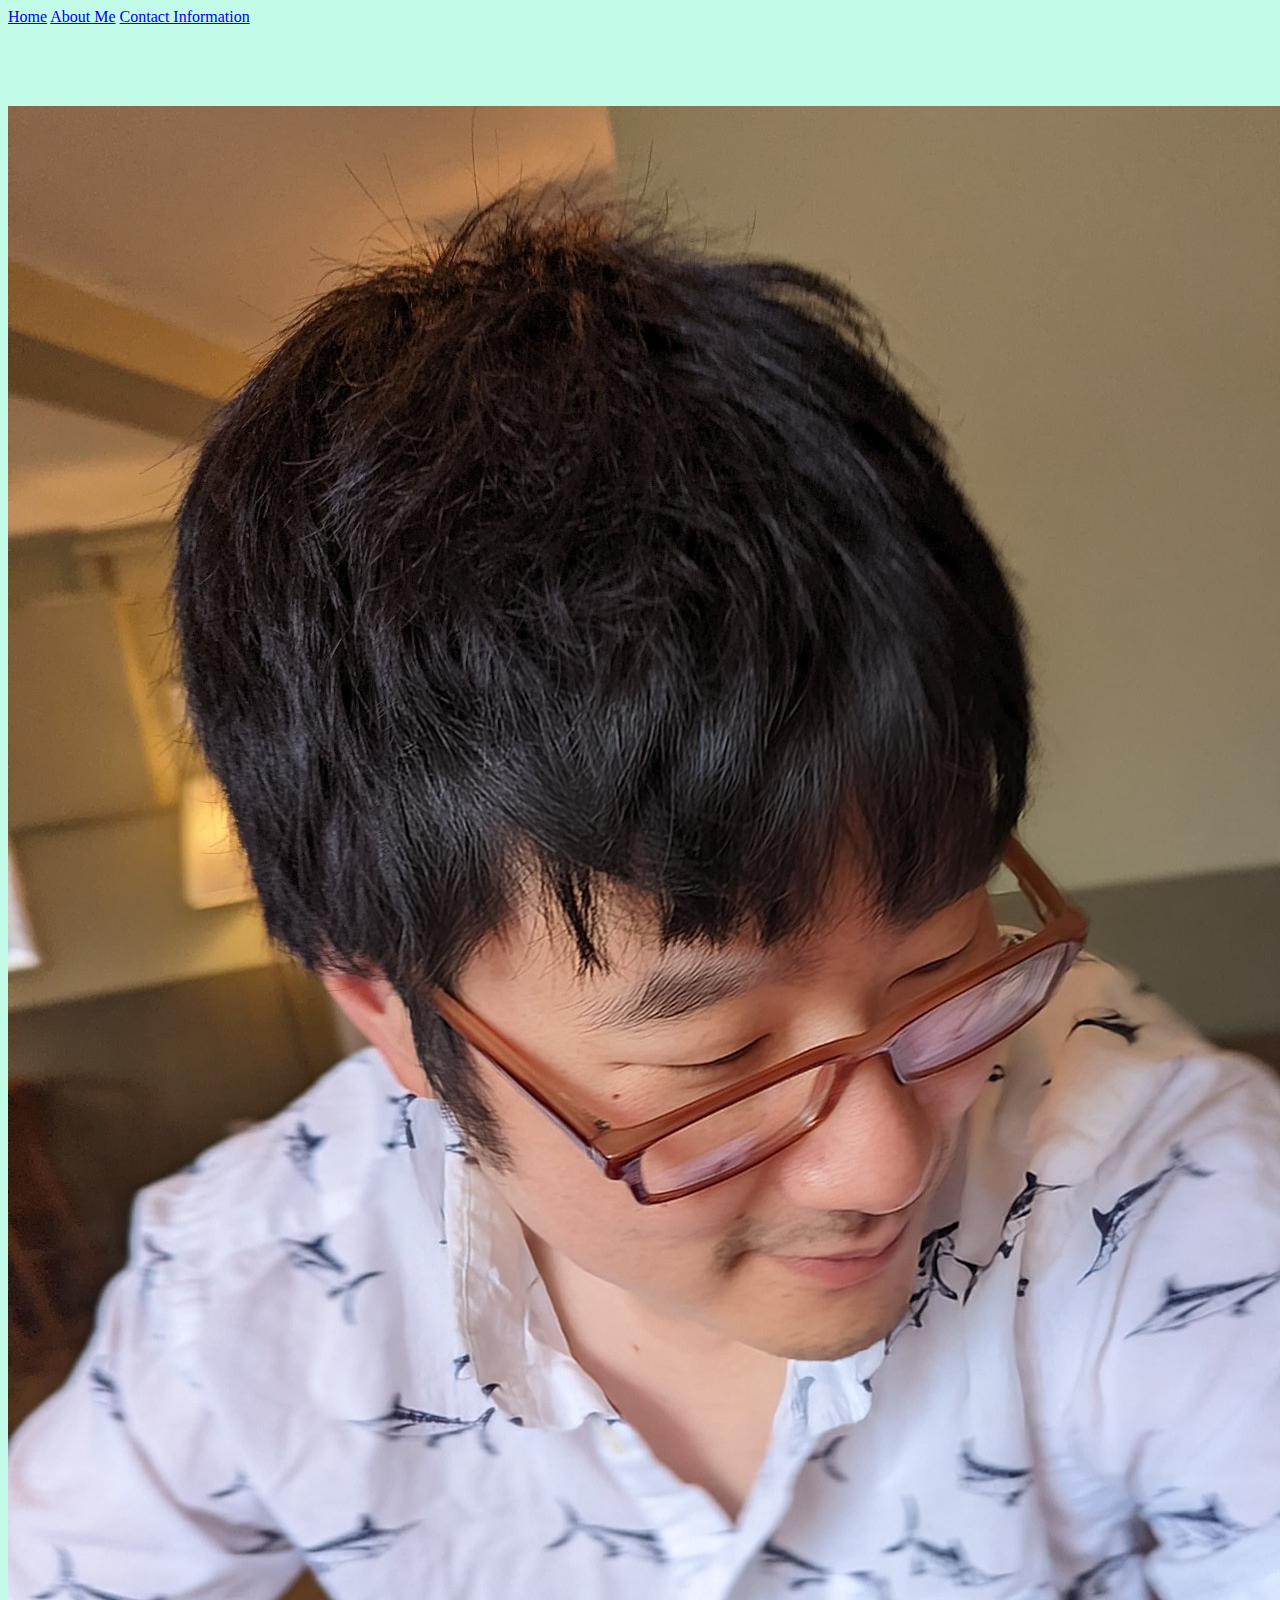
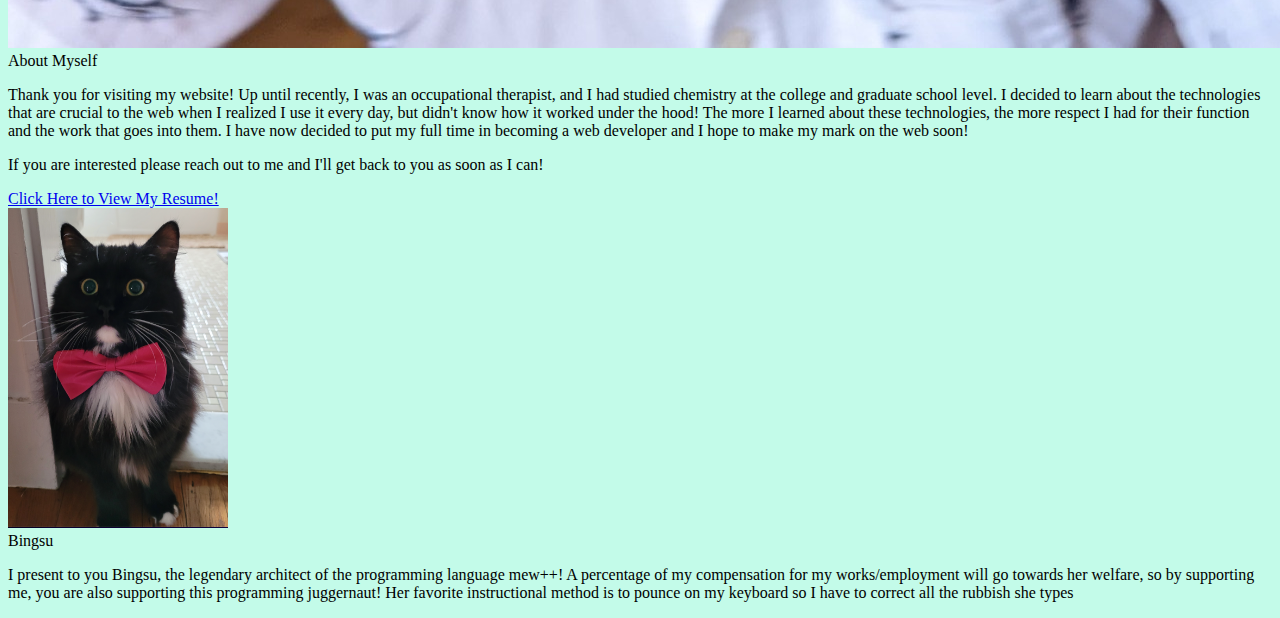
<file: about_me.html>
<!DOCTYPE html>
<html lang="en">
  <head>
    <meta charset="UTF-8">
    <meta http-equiv="X-UA-Compatible" content="IE=edge">
    <meta name="viewport" content="width=device-width, initial-scale=1.0">
    <title>Personal Website</title>
    <link href="https://cdn.jsdelivr.net/npm/bootstrap@5.3.0/dist/css/bootstrap.min.css" rel="stylesheet" integrity="sha384-9ndCyUaIbzAi2FUVXJi0CjmCapSmO7SnpJef0486qhLnuZ2cdeRhO02iuK6FUUVM" crossorigin="anonymous">
    <link href="styles1.css" rel="stylesheet" />
  </head>
  <body>
    <header class="Main-Header">
      <nav class="navbar-expand-md mt-3 me-5 d-flex justify-content-end aria-current="page" role="navigation" id="navbar">
        <a href="index.html" class="navbar-text ms-4 fw-medium text-decoration-none">Home</a>
        <a href="about_me.html" class="navbar-text ms-4 fw-medium text-decoration-none">About Me</a>
        <a href="contact_info.html" class="navbar-text ms-4 fw-medium text-decoration-none">Contact Information</a>
      </nav>
    </header>
    <article>
      <div class="d-flex justify-content-center" id="author-pic" >
        <img src="images/Author.jpg" class="img-fluid rounded-5 w-25" alt="picture of the author of this website" />
      </div>
      <div class="display-6 text-light-emphasis text-center fw-semibold mt-4" id="about-me">About Myself</div>
      <div class="container-lg mt-4 pb-0 d-flex justify-content-center" id="about-me-text1">
        <p class="text-light-emphasis w-75 fs-4">Thank you for visiting my website! Up until recently, I was an occupational therapist, and I had studied
          chemistry at the college and graduate school level. I decided to learn about the technologies that are crucial to the web when I realized I use it
          every day, but didn't know how it worked under the hood! The more I learned about these technologies, the more respect I had for
          their function and the work that goes into them. I have now decided to put my full time in becoming a web
          developer and I hope to make my mark on the web soon!
        </p>
      </div>
      <div class="container-lg mt-0 pt-0 d-flex justify-content-center" id="about-me-text2">
          <p class="text-light-emphasis w-75 fs-4"> If you are interested please reach out to me and I'll get back to you as soon as I can!
          </p>
      </div>
      <div class="container-lg mt-4 pb-0 d-flex justify-content-center" id="resume-link-div">
        <a class="link-body-emphasis fs-2 link-underline link-underline-opacity-0 link-opacity-50-hover" href="images/Website_Resume_1.pdf" id="resume-link">Click Here to View My Resume!</a>
      </div>
      <div class="d-flex justify-content-center mt-5" id="bingsu-div" >
        <img src="images/Bingsu_ready.png" class="img-fluid rounded-5" alt="Bingsu" id="bingsu-pic"/>
      </div>
      <div class="display-6 text-light-emphasis text-center fw-semibold mt-4" id="bingsu-title">Bingsu</div>
      <div class="container-lg mt-4 pb-0 d-flex justify-content-center" id="bingsu-text">
        <p class="text-light-emphasis w-75 fs-4">I present to you Bingsu, the legendary architect of the programming language mew++!
          A percentage of my compensation for my works/employment will go towards her welfare, so by supporting me, you are also supporting this
          programming juggernaut!<span class="fw-light fs-6"> Her favorite instructional method is to pounce on my keyboard so I have to correct all the rubbish she types</span>
        </p>
      </div>
    </article>
    <script src="https://cdn.jsdelivr.net/npm/bootstrap@5.3.0/dist/js/bootstrap.bundle.min.js" integrity="sha384-geWF76RCwLtnZ8qwWowPQNguL3RmwHVBC9FhGdlKrxdiJJigb/j/68SIy3Te4Bkz" crossorigin="anonymous"></script>
  </body>
</html>
</file>
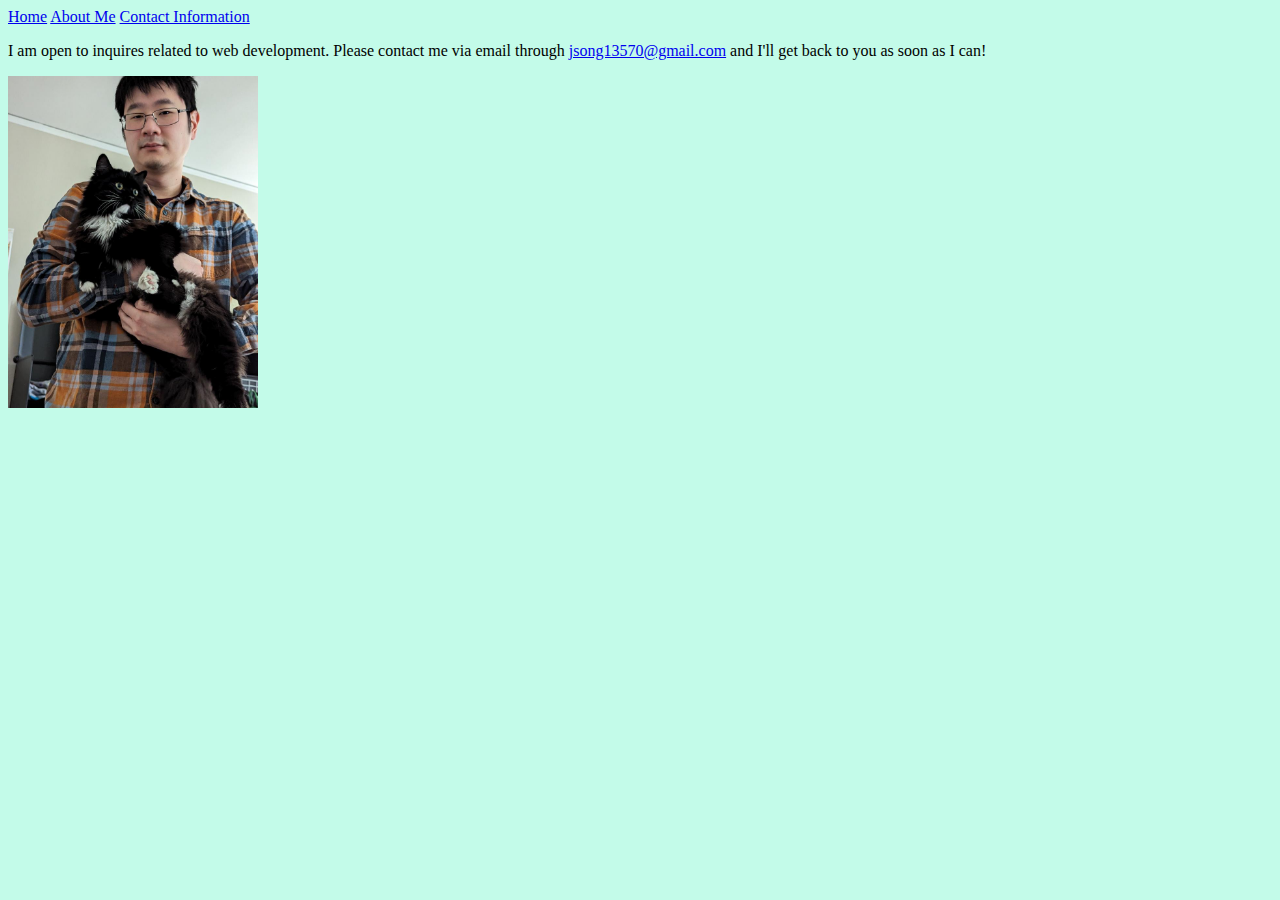
<file: contact_info.html>
<!DOCTYPE html>
<html lang="en">
  <head>
    <meta charset="UTF-8">
    <meta http-equiv="X-UA-Compatible" content="IE=edge">
    <meta name="viewport" content="width=device-width, initial-scale=1.0">
    <title>Personal Website</title>
    <link href="https://cdn.jsdelivr.net/npm/bootstrap@5.3.0/dist/css/bootstrap.min.css" rel="stylesheet" integrity="sha384-9ndCyUaIbzAi2FUVXJi0CjmCapSmO7SnpJef0486qhLnuZ2cdeRhO02iuK6FUUVM" crossorigin="anonymous">
    <link href="styles1.css" rel="stylesheet" />
  </head>
  <body>
    <header class="Main-Header">
      <nav class="navbar-expand-md mt-3 me-5 d-flex justify-content-end aria-current="page" role="navigation" id="navbar">
        <a href="index.html" class="navbar-text ms-4 fw-medium text-decoration-none">Home</a>
        <a href="about_me.html" class="navbar-text ms-4 fw-medium text-decoration-none">About Me</a>
        <a href="contact_info.html" class="navbar-text ms-4 fw-medium text-decoration-none">Contact Information</a>
      </nav>
    </header>
    <article>
        <div class ="container-lg d-flex justify-content-center mt-5 text-light-emphasis" id="contact-me">
          <p class="fs-4 text-center w-75">I am open to inquires related to web development. Please contact me via email through <a class="fw-bold link-secondary link-offset-2 link-underline link-underline-opacity-0 link-opacity-50-hover" href="mailto: jsong13570@gmail.com">jsong13570@gmail.com</a> and I'll get back to you as soon as I can!</p>
        </div>
        <div class="d-flex justify-content-center mt-5">
          <img src="images/contact_pg_img.jpg" class="img-fluid rounded-5" alt="picture of the author and Bingsu" id="contact-me-img" />
        </div>
    </article>
    <script src="https://cdn.jsdelivr.net/npm/bootstrap@5.3.0/dist/js/bootstrap.bundle.min.js" integrity="sha384-geWF76RCwLtnZ8qwWowPQNguL3RmwHVBC9FhGdlKrxdiJJigb/j/68SIy3Te4Bkz" crossorigin="anonymous"></script>
  </body>
</html>
</file>
<file: styles1.css>
body {
    background-color:rgb(195, 251, 233)
}

#landing-content{
    margin-top: 100px;
}

#author-pic{
    margin-top: 80px;
}

#bingsu-pic{
    width:220px;
    height: auto;
}

#front-page-img{
    border-radius: 50%;

}

#contact-me-img{
    width:250px;
    height:auto;
}
</file>
